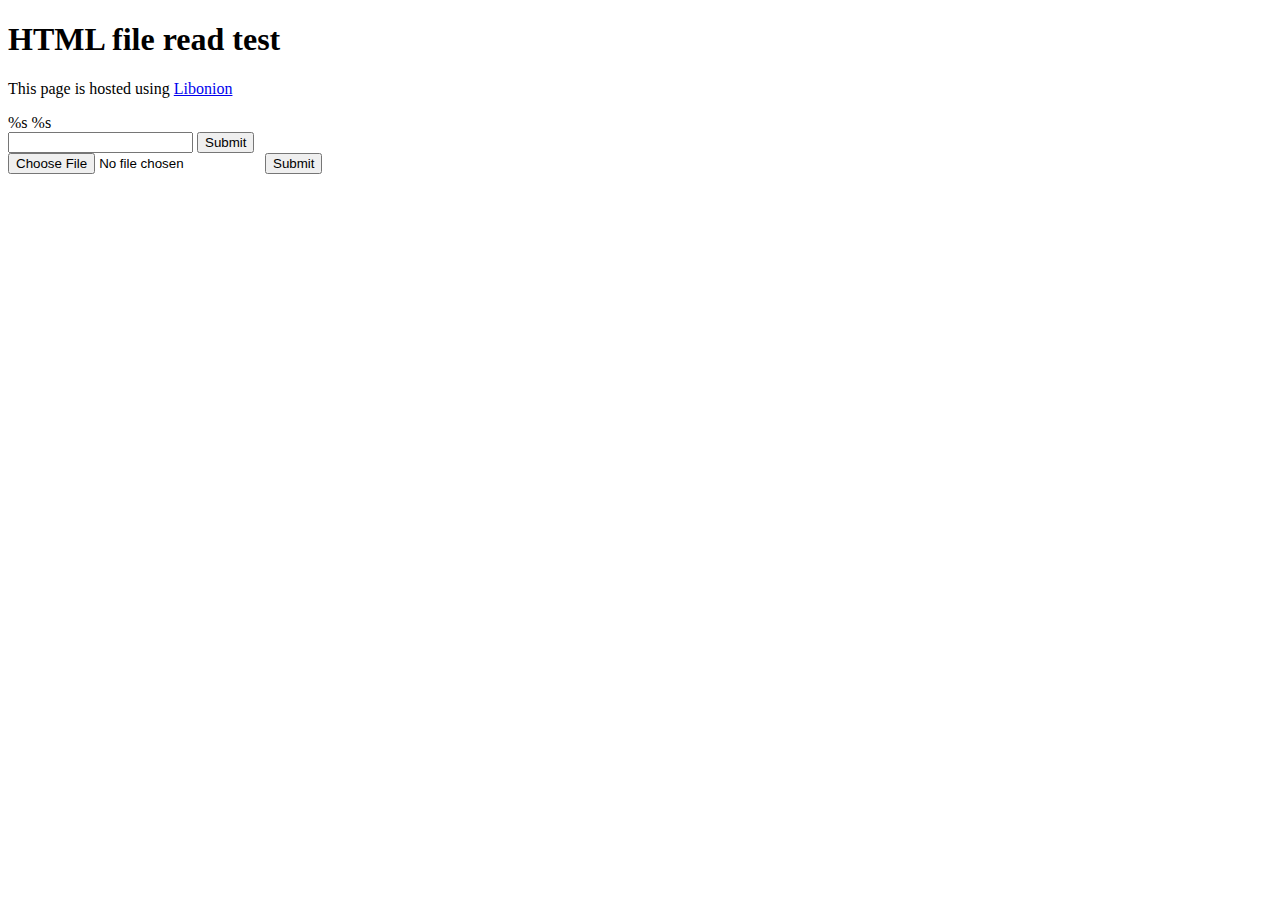
<file: prototype/index.html>
<!DOCTYPE html>
<html>
<body>

<h1>HTML file read test</h1>

<p>
This page is hosted using  
 <a href="https://github.com/davidmoreno/onion">Libonion</a> 
</p>

%s

%s

<form method="POST" action="data">
<input type="text" name="text">
<input type="submit">
</form>

<form method="POST" action="data" enctype="multipart/form-data">
<input type="file" name="file">
<input type="submit">
</form>

</body>
</html>
</file>
